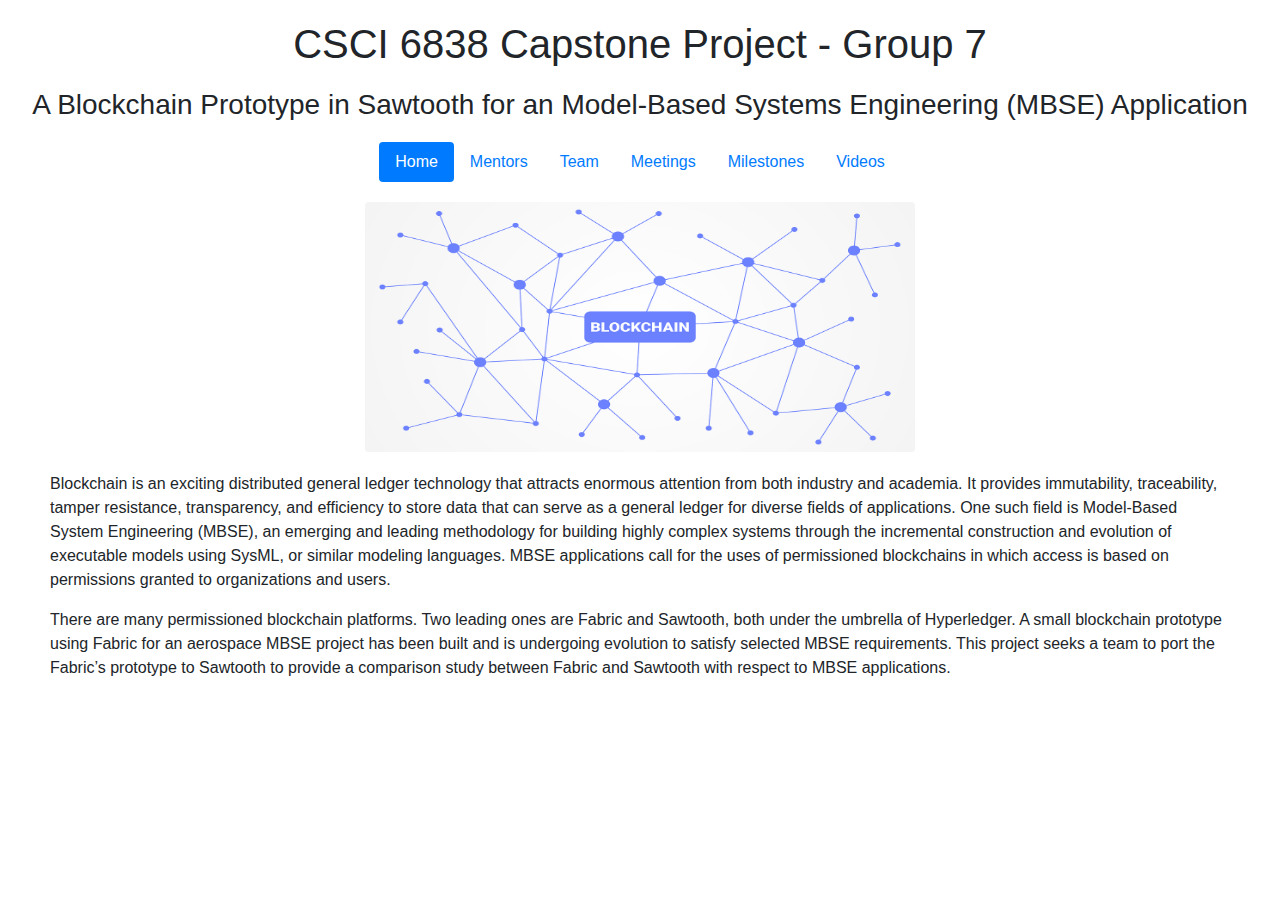
<file: index.html>
<!doctype html>
<html lang="en">
<head>
    <!-- Required meta tags -->
    <meta charset="utf-8">
    <meta name="viewport" content="width=device-width, initial-scale=1, shrink-to-fit=no">

    <!-- Bootstrap CSS -->
    <link rel="stylesheet" href="https://stackpath.bootstrapcdn.com/bootstrap/4.4.1/css/bootstrap.min.css" integrity="sha384-Vkoo8x4CGsO3+Hhxv8T/Q5PaXtkKtu6ug5TOeNV6gBiFeWPGFN9MuhOf23Q9Ifjh" crossorigin="anonymous">
    <link rel="stylesheet" href="css/main.css">
    <title>Group 7 Capstone Project</title>
</head>
<body>
<h1>CSCI 6838 Capstone Project - Group 7</h1>
<h3>A Blockchain Prototype in Sawtooth for an Model-Based Systems Engineering (MBSE) Application</h3>
<ul class="nav nav-pills justify-content-center">
    <li class="nav-item">
        <a class="nav-link active" href="index.html">Home</a>
    </li>
    <li class="nav-item">
        <a class="nav-link" href="mentors.html">Mentors</a>
    </li>
    <li class="nav-item">
        <a class="nav-link" href="team.html">Team</a>
    </li>
    <li class="nav-item">
        <a class="nav-link" href="meetings.html">Meetings</a>
    </li>
    <li class="nav-item">
        <a class="nav-link" href="milestones.html">Milestones</a>
    </li>
    <li class="nav-item">
        <a class="nav-link" href="videos.html">Videos</a>
    </li>
</ul>
<img src="img/blockchain-3277335_1280.png" class="rounded mx-auto d-block blockchain" alt="...">
<p>
    Blockchain is an exciting distributed general ledger technology that attracts enormous attention from both industry and academia. It provides immutability, traceability, tamper resistance, transparency, and efficiency to store data that can serve as a general ledger for diverse fields of applications. One such field is Model-Based System Engineering (MBSE), an emerging and leading methodology for building highly complex systems through the incremental construction and evolution of executable models using SysML, or similar modeling languages. MBSE applications call for the uses of permissioned blockchains in which access is based on permissions granted to organizations and users.
</p>
<p>
    There are many permissioned blockchain platforms. Two leading ones are Fabric and Sawtooth, both under the umbrella of Hyperledger. A small blockchain prototype using Fabric for an aerospace MBSE project has been built and is undergoing evolution to satisfy selected MBSE requirements. This project seeks a team to port the Fabric’s prototype to Sawtooth to provide a comparison study between Fabric and Sawtooth with respect to MBSE applications.
</p>


<!-- Optional JavaScript -->
<!-- jQuery first, then Popper.js, then Bootstrap JS -->
<script src="https://code.jquery.com/jquery-3.4.1.slim.min.js" integrity="sha384-J6qa4849blE2+poT4WnyKhv5vZF5SrPo0iEjwBvKU7imGFAV0wwj1yYfoRSJoZ+n" crossorigin="anonymous"></script>
<script src="https://cdn.jsdelivr.net/npm/popper.js@1.16.0/dist/umd/popper.min.js" integrity="sha384-Q6E9RHvbIyZFJoft+2mJbHaEWldlvI9IOYy5n3zV9zzTtmI3UksdQRVvoxMfooAo" crossorigin="anonymous"></script>
<script src="https://stackpath.bootstrapcdn.com/bootstrap/4.4.1/js/bootstrap.min.js" integrity="sha384-wfSDF2E50Y2D1uUdj0O3uMBJnjuUD4Ih7YwaYd1iqfktj0Uod8GCExl3Og8ifwB6" crossorigin="anonymous"></script>
</body>
</html>
</file>
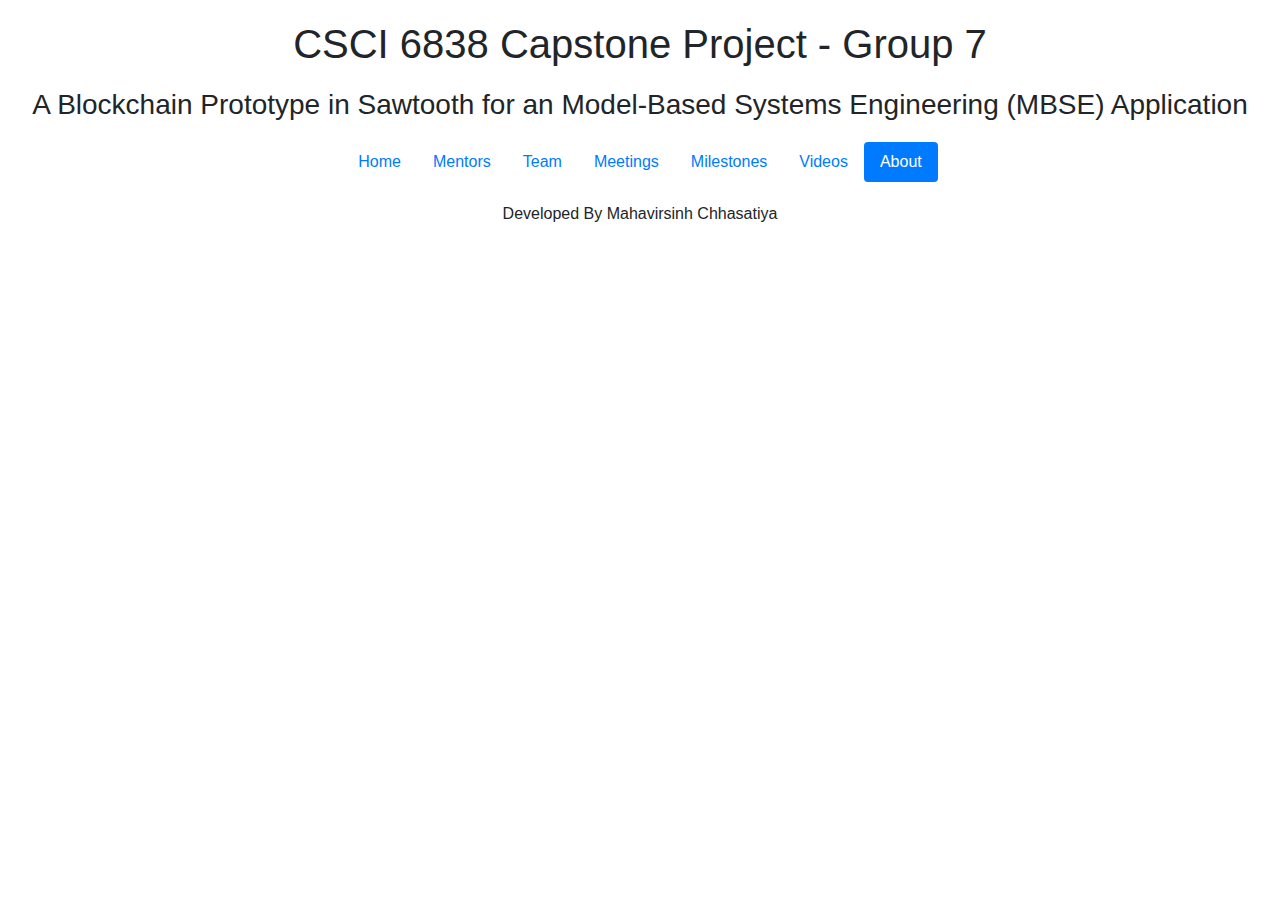
<file: about.html>
<!doctype html>
<html lang="en">
<head>
    <!-- Required meta tags -->
    <meta charset="utf-8">
    <meta name="viewport" content="width=device-width, initial-scale=1, shrink-to-fit=no">

    <!-- Bootstrap CSS -->
    <link rel="stylesheet" href="https://stackpath.bootstrapcdn.com/bootstrap/4.4.1/css/bootstrap.min.css" integrity="sha384-Vkoo8x4CGsO3+Hhxv8T/Q5PaXtkKtu6ug5TOeNV6gBiFeWPGFN9MuhOf23Q9Ifjh" crossorigin="anonymous">
    <link rel="stylesheet" href="css/main.css">
    <title>Group 7 Capstone Project</title>
</head>
<body>

<h1>CSCI 6838 Capstone Project - Group 7</h1>
<h3>A Blockchain Prototype in Sawtooth for an Model-Based Systems Engineering (MBSE) Application</h3>
<ul class="nav nav-pills justify-content-center">
    <li class="nav-item">
        <a class="nav-link" href="index.html">Home</a>
    </li>
    <li class="nav-item">
        <a class="nav-link" href="mentors.html">Mentors</a>
    </li>
    <li class="nav-item">
        <a class="nav-link" href="team.html">Team</a>
    </li>
    <li class="nav-item">
        <a class="nav-link" href="meetings.html">Meetings</a>
    </li>
    <li class="nav-item">
        <a class="nav-link" href="milestones.html">Milestones</a>
    </li>
    <li class="nav-item">
        <a class="nav-link" href="videos.html">Videos</a>
    </li>
    <li class="nav-item">
        <a class="nav-link active" href="about.html">About</a>
    </li>
</ul>
<p style="text-align: center">Developed By Mahavirsinh Chhasatiya</p>


<!-- Optional JavaScript -->
<!-- jQuery first, then Popper.js, then Bootstrap JS -->
<script src="https://code.jquery.com/jquery-3.4.1.slim.min.js" integrity="sha384-J6qa4849blE2+poT4WnyKhv5vZF5SrPo0iEjwBvKU7imGFAV0wwj1yYfoRSJoZ+n" crossorigin="anonymous"></script>
<script src="https://cdn.jsdelivr.net/npm/popper.js@1.16.0/dist/umd/popper.min.js" integrity="sha384-Q6E9RHvbIyZFJoft+2mJbHaEWldlvI9IOYy5n3zV9zzTtmI3UksdQRVvoxMfooAo" crossorigin="anonymous"></script>
<script src="https://stackpath.bootstrapcdn.com/bootstrap/4.4.1/js/bootstrap.min.js" integrity="sha384-wfSDF2E50Y2D1uUdj0O3uMBJnjuUD4Ih7YwaYd1iqfktj0Uod8GCExl3Og8ifwB6" crossorigin="anonymous"></script>
</body>
</html>
</file>
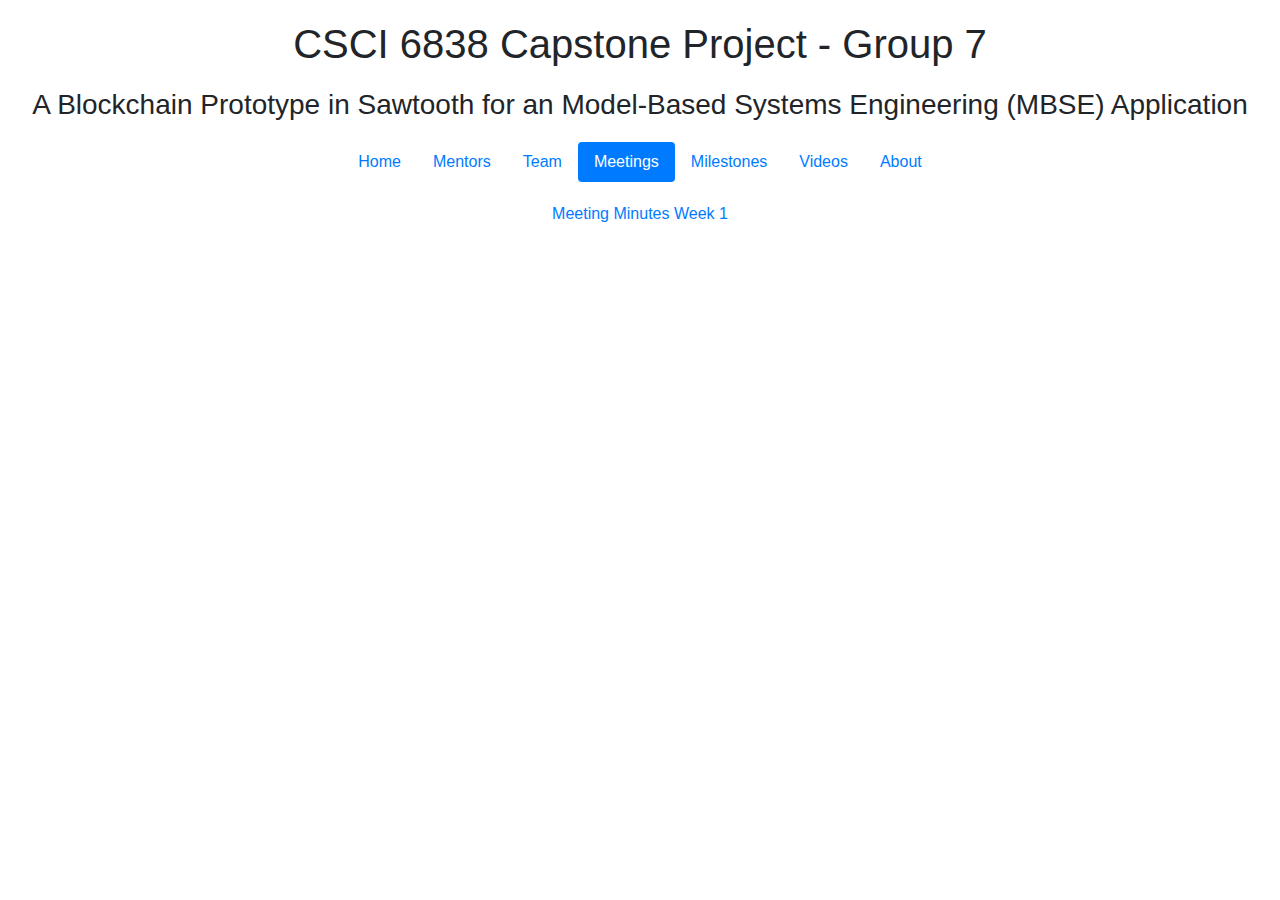
<file: meetings.html>
<!doctype html>
<html lang="en">
<head>
    <!-- Required meta tags -->
    <meta charset="utf-8">
    <meta name="viewport" content="width=device-width, initial-scale=1, shrink-to-fit=no">

    <!-- Bootstrap CSS -->
    <link rel="stylesheet" href="https://stackpath.bootstrapcdn.com/bootstrap/4.4.1/css/bootstrap.min.css" integrity="sha384-Vkoo8x4CGsO3+Hhxv8T/Q5PaXtkKtu6ug5TOeNV6gBiFeWPGFN9MuhOf23Q9Ifjh" crossorigin="anonymous">
    <link rel="stylesheet" href="css/main.css">
    <title>Group 7 Capstone Project</title>
</head>
<body>
<h1>CSCI 6838 Capstone Project - Group 7</h1>
<h3>A Blockchain Prototype in Sawtooth for an Model-Based Systems Engineering (MBSE) Application</h3>
<ul class="nav nav-pills justify-content-center">
    <li class="nav-item">
        <a class="nav-link" href="index.html">Home</a>
    </li>
    <li class="nav-item">
        <a class="nav-link" href="mentors.html">Mentors</a>
    </li>
    <li class="nav-item">
        <a class="nav-link" href="team.html">Team</a>
    </li>
    <li class="nav-item">
        <a class="nav-link active" href="meetings.html">Meetings</a>
    </li>
    <li class="nav-item">
        <a class="nav-link" href="milestones.html">Milestones</a>
    </li>
    <li class="nav-item">
        <a class="nav-link" href="videos.html">Videos</a>
    </li>
    <li class="nav-item">
        <a class="nav-link" href="about.html">About</a>
    </li>
</ul>
<div style="text-align: center">
    <a class="meeting_doc" href="doc/meeting_minutes/Mentor%20Meeting%20Minutes-Week1.pdf" target="_blank">Meeting Minutes Week 1</a>
</div>

<!-- Optional JavaScript -->
<!-- jQuery first, then Popper.js, then Bootstrap JS -->
<script src="https://code.jquery.com/jquery-3.4.1.slim.min.js" integrity="sha384-J6qa4849blE2+poT4WnyKhv5vZF5SrPo0iEjwBvKU7imGFAV0wwj1yYfoRSJoZ+n" crossorigin="anonymous"></script>
<script src="https://cdn.jsdelivr.net/npm/popper.js@1.16.0/dist/umd/popper.min.js" integrity="sha384-Q6E9RHvbIyZFJoft+2mJbHaEWldlvI9IOYy5n3zV9zzTtmI3UksdQRVvoxMfooAo" crossorigin="anonymous"></script>
<script src="https://stackpath.bootstrapcdn.com/bootstrap/4.4.1/js/bootstrap.min.js" integrity="sha384-wfSDF2E50Y2D1uUdj0O3uMBJnjuUD4Ih7YwaYd1iqfktj0Uod8GCExl3Og8ifwB6" crossorigin="anonymous"></script>
</body>
</html>
</file>
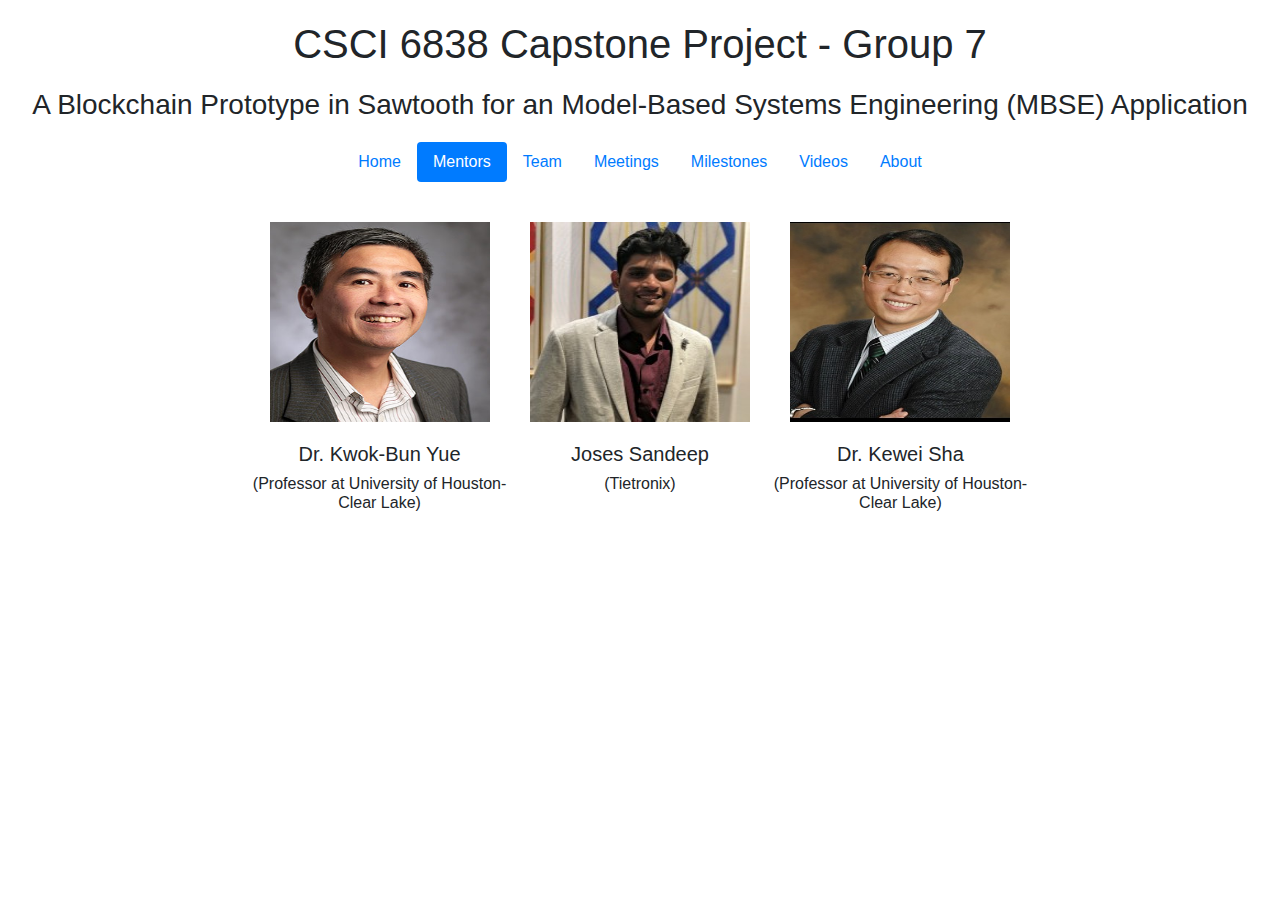
<file: mentors.html>
<!doctype html>
<html lang="en">
<head>
    <!-- Required meta tags -->
    <meta charset="utf-8">
    <meta name="viewport" content="width=device-width, initial-scale=1, shrink-to-fit=no">

    <!-- Bootstrap CSS -->
    <link rel="stylesheet" href="https://stackpath.bootstrapcdn.com/bootstrap/4.4.1/css/bootstrap.min.css" integrity="sha384-Vkoo8x4CGsO3+Hhxv8T/Q5PaXtkKtu6ug5TOeNV6gBiFeWPGFN9MuhOf23Q9Ifjh" crossorigin="anonymous">
    <link rel="stylesheet" href="css/main.css">
    <title>Group 7 Capstone Project</title>
</head>
<body>
<h1>CSCI 6838 Capstone Project - Group 7</h1>
<h3>A Blockchain Prototype in Sawtooth for an Model-Based Systems Engineering (MBSE) Application</h3>
<ul class="nav nav-pills justify-content-center">
    <li class="nav-item">
        <a class="nav-link" href="index.html">Home</a>
    </li>
    <li class="nav-item">
        <a class="nav-link active" href="mentors.html">Mentors</a>
    </li>
    <li class="nav-item">
        <a class="nav-link" href="team.html">Team</a>
    </li>
    <li class="nav-item">
        <a class="nav-link" href="meetings.html">Meetings</a>
    </li>
    <li class="nav-item">
        <a class="nav-link" href="milestones.html">Milestones</a>
    </li>
    <li class="nav-item">
        <a class="nav-link" href="videos.html">Videos</a>
    </li>
    <li class="nav-item">
        <a class="nav-link" href="about.html">About</a>
    </li>
</ul>
<!--<div>-->
<!--    <img class="rounded yue" src="img/unnamed.jpg" alt="bun yue">-->
<!--    <p style="text-align: center">Dr. Kwok-Bun Yue (Professor at University of Houston-Clear Lake)</p>-->
<!--    <img class="rounded mx-auto yue" src="img/0.jpeg" alt="joses sandeep">-->
<!--    <p style="text-align: center">Joses Sandeep (Tietronix)</p>-->
<!--</div>-->
<div>
    <ul class="team-ul">
        <li class="loc-caption team-li">
            <img id="loc1" src="img/unnamed.jpg"  alt="no_image"/>
            <h5>Dr. Kwok-Bun Yue</h5>
            <h6>(Professor at University of Houston-Clear Lake)</h6>
        </li>
        <li class="loc-caption team-li" >
            <img id="loc1" src="img/0.jpeg" alt="no_image" />
            <h5>Joses Sandeep</h5>
            <h6>(Tietronix)</h6>
        </li>
        <li class="loc-caption team-li" >
            <img id="loc1" src="img/kewei.jpg" alt="no_image" />
            <h5>Dr. Kewei Sha </h5>
            <h6>(Professor at University of Houston-Clear Lake)</h6>
        </li>


    </ul>

</div>


<!-- Optional JavaScript -->
<!-- jQuery first, then Popper.js, then Bootstrap JS -->
<script src="https://code.jquery.com/jquery-3.4.1.slim.min.js" integrity="sha384-J6qa4849blE2+poT4WnyKhv5vZF5SrPo0iEjwBvKU7imGFAV0wwj1yYfoRSJoZ+n" crossorigin="anonymous"></script>
<script src="https://cdn.jsdelivr.net/npm/popper.js@1.16.0/dist/umd/popper.min.js" integrity="sha384-Q6E9RHvbIyZFJoft+2mJbHaEWldlvI9IOYy5n3zV9zzTtmI3UksdQRVvoxMfooAo" crossorigin="anonymous"></script>
<script src="https://stackpath.bootstrapcdn.com/bootstrap/4.4.1/js/bootstrap.min.js" integrity="sha384-wfSDF2E50Y2D1uUdj0O3uMBJnjuUD4Ih7YwaYd1iqfktj0Uod8GCExl3Og8ifwB6" crossorigin="anonymous"></script>
</body>
</html>
</file>
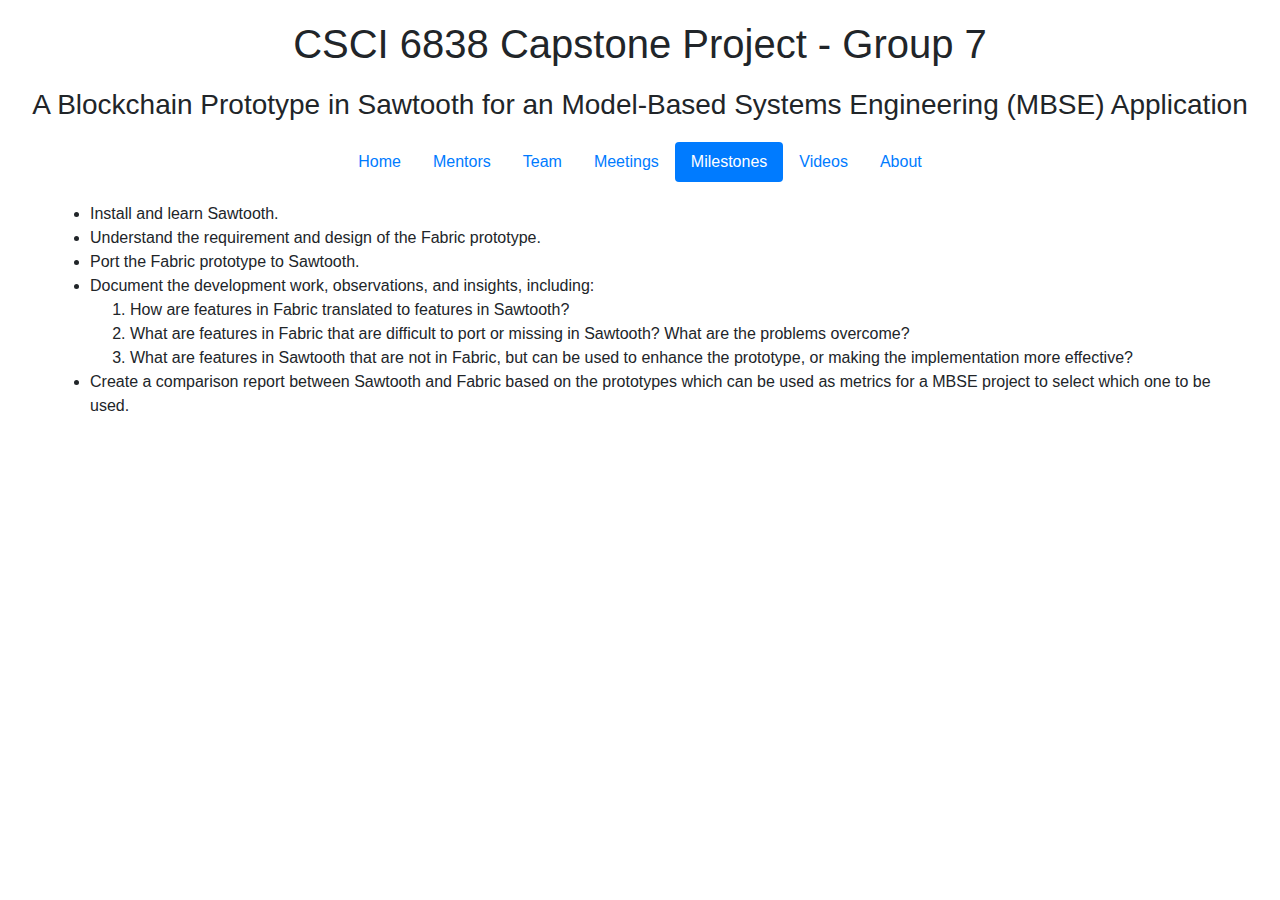
<file: milestones.html>
<!doctype html>
<html lang="en">
<head>
    <!-- Required meta tags -->
    <meta charset="utf-8">
    <meta name="viewport" content="width=device-width, initial-scale=1, shrink-to-fit=no">

    <!-- Bootstrap CSS -->
    <link rel="stylesheet" href="https://stackpath.bootstrapcdn.com/bootstrap/4.4.1/css/bootstrap.min.css" integrity="sha384-Vkoo8x4CGsO3+Hhxv8T/Q5PaXtkKtu6ug5TOeNV6gBiFeWPGFN9MuhOf23Q9Ifjh" crossorigin="anonymous">
    <link rel="stylesheet" href="css/main.css">
    <title>Group 7 Capstone Project</title>
</head>
<body>
<h1>CSCI 6838 Capstone Project - Group 7</h1>
<h3>A Blockchain Prototype in Sawtooth for an Model-Based Systems Engineering (MBSE) Application</h3>
<ul class="nav nav-pills justify-content-center">
    <li class="nav-item">
        <a class="nav-link" href="index.html">Home</a>
    </li>
    <li class="nav-item">
        <a class="nav-link" href="mentors.html">Mentors</a>
    </li>
    <li class="nav-item">
        <a class="nav-link" href="team.html">Team</a>
    </li>
    <li class="nav-item">
        <a class="nav-link" href="meetings.html">Meetings</a>
    </li>
    <li class="nav-item">
        <a class="nav-link active" href="milestones.html">Milestones</a>
    </li>
    <li class="nav-item">
        <a class="nav-link" href="videos.html">Videos</a>
    </li>
    <li class="nav-item">
        <a class="nav-link" href="about.html">About</a>
    </li>
</ul>
<div>
    <ul style="margin-left: 50px; margin-right: 50px;">
        <li>Install and learn Sawtooth.</li>
        <li>Understand the requirement and design of the Fabric prototype.</li>
        <li>Port the Fabric prototype to Sawtooth.</li>
        <li>Document the development work, observations, and insights, including:
            <ol>
                <li>How are features in Fabric translated to features in Sawtooth?</li>
                <li>What are features in Fabric that are difficult to port or missing in Sawtooth? What are the problems overcome?</li>
                <li>What are features in Sawtooth that are not in Fabric, but can be used to enhance the prototype, or making the implementation more effective?</li>
            </ol>
        </li>
        <li>Create a comparison report between Sawtooth and Fabric based on the prototypes which can be used as metrics for a MBSE project to select which one to be used.</li>
    </ul>
</div>




<!-- Optional JavaScript -->
<!-- jQuery first, then Popper.js, then Bootstrap JS -->
<script src="https://code.jquery.com/jquery-3.4.1.slim.min.js" integrity="sha384-J6qa4849blE2+poT4WnyKhv5vZF5SrPo0iEjwBvKU7imGFAV0wwj1yYfoRSJoZ+n" crossorigin="anonymous"></script>
<script src="https://cdn.jsdelivr.net/npm/popper.js@1.16.0/dist/umd/popper.min.js" integrity="sha384-Q6E9RHvbIyZFJoft+2mJbHaEWldlvI9IOYy5n3zV9zzTtmI3UksdQRVvoxMfooAo" crossorigin="anonymous"></script>
<script src="https://stackpath.bootstrapcdn.com/bootstrap/4.4.1/js/bootstrap.min.js" integrity="sha384-wfSDF2E50Y2D1uUdj0O3uMBJnjuUD4Ih7YwaYd1iqfktj0Uod8GCExl3Og8ifwB6" crossorigin="anonymous"></script>
</body>
</html>
</file>
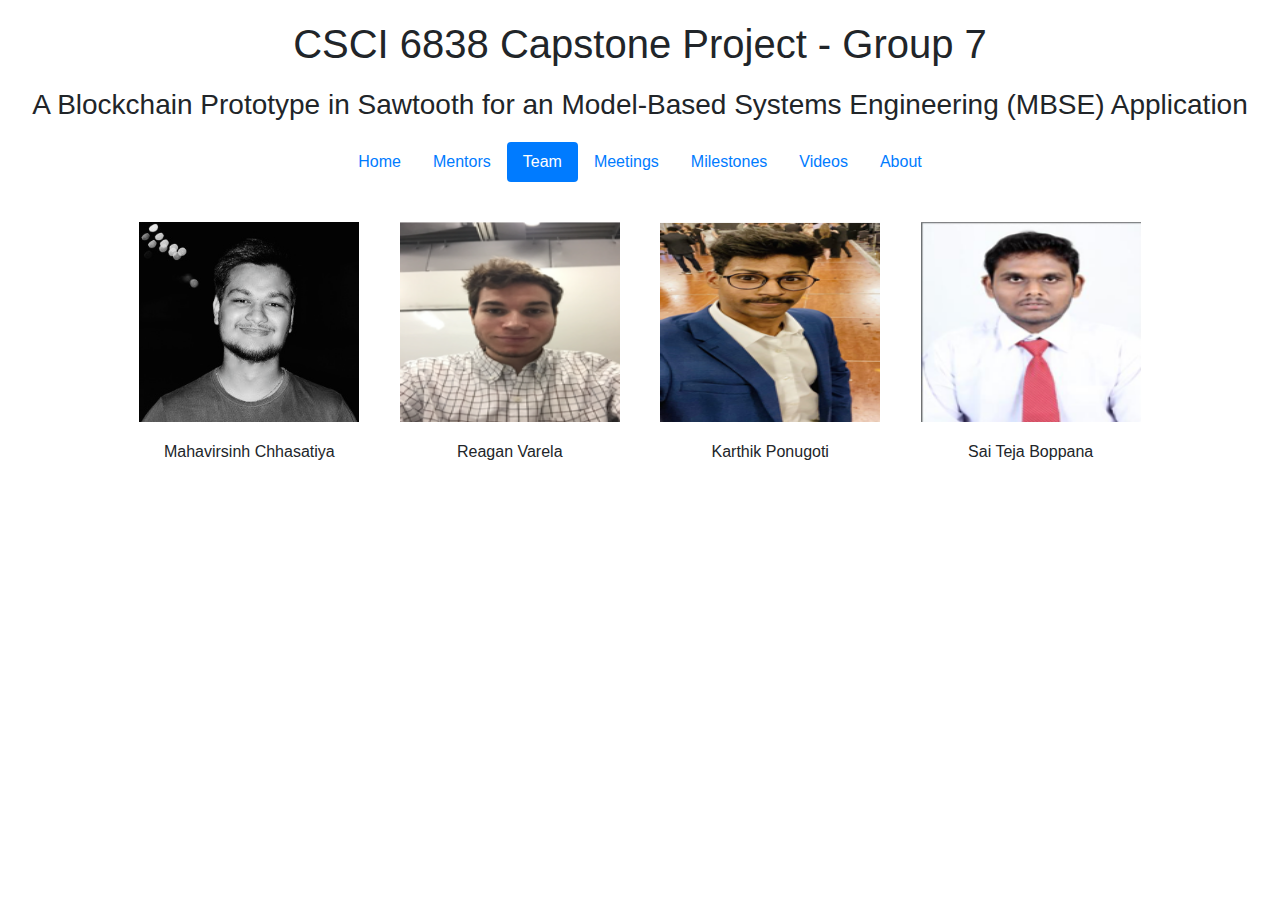
<file: team.html>
<!doctype html>
<html lang="en">
<head>
    <!-- Required meta tags -->
    <meta charset="utf-8">
    <meta name="viewport" content="width=device-width, initial-scale=1, shrink-to-fit=no">

    <!-- Bootstrap CSS -->
    <link rel="stylesheet" href="https://stackpath.bootstrapcdn.com/bootstrap/4.4.1/css/bootstrap.min.css"
          integrity="sha384-Vkoo8x4CGsO3+Hhxv8T/Q5PaXtkKtu6ug5TOeNV6gBiFeWPGFN9MuhOf23Q9Ifjh" crossorigin="anonymous">
    <link rel="stylesheet" href="css/main.css">
    <title>Group 7 Capstone Project</title>
</head>
<body>
<h1>CSCI 6838 Capstone Project - Group 7</h1>
<h3>A Blockchain Prototype in Sawtooth for an Model-Based Systems Engineering (MBSE) Application</h3>
<ul class="nav nav-pills justify-content-center">
    <li class="nav-item">
        <a class="nav-link" href="index.html">Home</a>
    </li>
    <li class="nav-item">
        <a class="nav-link" href="mentors.html">Mentors</a>
    </li>
    <li class="nav-item">
        <a class="nav-link active" href="team.html">Team</a>
    </li>
    <li class="nav-item">
        <a class="nav-link" href="meetings.html">Meetings</a>
    </li>
    <li class="nav-item">
        <a class="nav-link" href="milestones.html">Milestones</a>
    </li>
    <li class="nav-item">
        <a class="nav-link" href="videos.html">Videos</a>
    </li>
    <li class="nav-item">
        <a class="nav-link" href="about.html">About</a>
    </li>
</ul>

<div>
    <ul class="team-ul">
        <li class="loc-caption team-li">
            <img id="loc1" src="img/Untitled.png"  alt="no_image"/>
            <h6>Mahavirsinh Chhasatiya</h6>
        </li>
        <li class="loc-caption team-li" >
            <img id="loc1" src="img/Picture1.png" alt="no_image" />
            <h6>Reagan Varela</h6>
        </li>
        <li class="loc-caption team-li" >
            <img id="loc1" src="img/Picture2.png" alt="no_image" />
            <h6>Karthik Ponugoti</h6>
        </li>
        <li class="loc-caption team-li">
            <img id="loc1" src="img/Picture3.png" alt="no image"/>
            <h6>Sai Teja Boppana</h6>
        </li>

    </ul>

</div>





<!-- Optional JavaScript -->
<!-- jQuery first, then Popper.js, then Bootstrap JS -->
<script src="https://code.jquery.com/jquery-3.4.1.slim.min.js"
        integrity="sha384-J6qa4849blE2+poT4WnyKhv5vZF5SrPo0iEjwBvKU7imGFAV0wwj1yYfoRSJoZ+n"
        crossorigin="anonymous"></script>
<script src="https://cdn.jsdelivr.net/npm/popper.js@1.16.0/dist/umd/popper.min.js"
        integrity="sha384-Q6E9RHvbIyZFJoft+2mJbHaEWldlvI9IOYy5n3zV9zzTtmI3UksdQRVvoxMfooAo"
        crossorigin="anonymous"></script>
<script src="https://stackpath.bootstrapcdn.com/bootstrap/4.4.1/js/bootstrap.min.js"
        integrity="sha384-wfSDF2E50Y2D1uUdj0O3uMBJnjuUD4Ih7YwaYd1iqfktj0Uod8GCExl3Og8ifwB6"
        crossorigin="anonymous"></script>
</body>
</html>
</file>
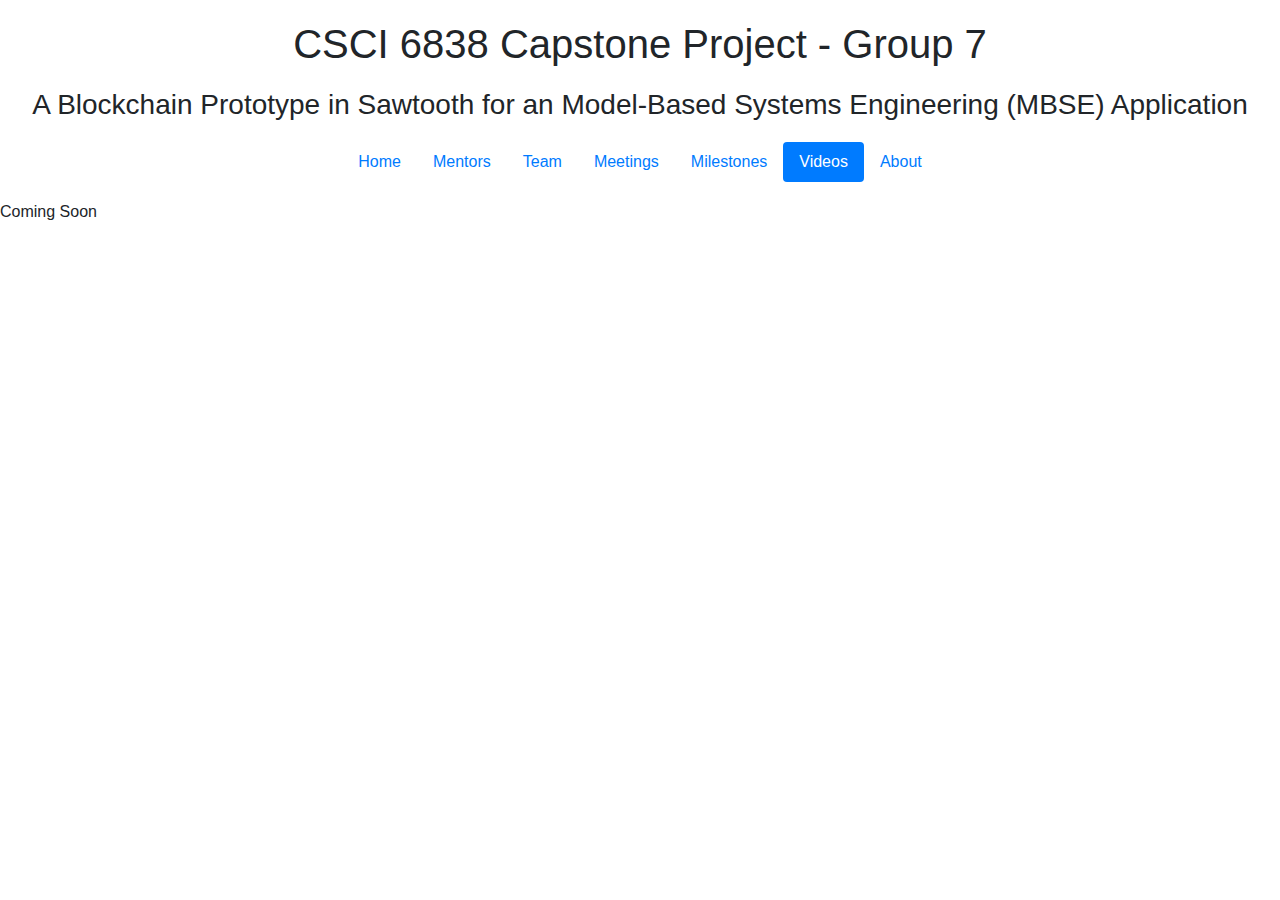
<file: videos.html>
<!doctype html>
<html lang="en">
<head>
    <!-- Required meta tags -->
    <meta charset="utf-8">
    <meta name="viewport" content="width=device-width, initial-scale=1, shrink-to-fit=no">

    <!-- Bootstrap CSS -->
    <link rel="stylesheet" href="https://stackpath.bootstrapcdn.com/bootstrap/4.4.1/css/bootstrap.min.css" integrity="sha384-Vkoo8x4CGsO3+Hhxv8T/Q5PaXtkKtu6ug5TOeNV6gBiFeWPGFN9MuhOf23Q9Ifjh" crossorigin="anonymous">
    <link rel="stylesheet" href="css/main.css">
    <title>Group 7 Capstone Project</title>
</head>
<body>
<h1>CSCI 6838 Capstone Project - Group 7</h1>
<h3>A Blockchain Prototype in Sawtooth for an Model-Based Systems Engineering (MBSE) Application</h3>
<ul class="nav nav-pills justify-content-center">
    <li class="nav-item">
        <a class="nav-link" href="index.html">Home</a>
    </li>
    <li class="nav-item">
        <a class="nav-link" href="mentors.html">Mentors</a>
    </li>
    <li class="nav-item">
        <a class="nav-link" href="team.html">Team</a>
    </li>
    <li class="nav-item">
        <a class="nav-link" href="meetings.html">Meetings</a>
    </li>
    <li class="nav-item">
        <a class="nav-link" href="milestones.html">Milestones</a>
    </li>
    <li class="nav-item">
        <a class="nav-link active" href="videos.html">Videos</a>
    </li>
    <li class="nav-item">
        <a class="nav-link" href="about.html">About</a>
    </li>
</ul>
<h6 class="comming">Coming Soon</h6>



<!-- Optional JavaScript -->
<!-- jQuery first, then Popper.js, then Bootstrap JS -->
<script src="https://code.jquery.com/jquery-3.4.1.slim.min.js" integrity="sha384-J6qa4849blE2+poT4WnyKhv5vZF5SrPo0iEjwBvKU7imGFAV0wwj1yYfoRSJoZ+n" crossorigin="anonymous"></script>
<script src="https://cdn.jsdelivr.net/npm/popper.js@1.16.0/dist/umd/popper.min.js" integrity="sha384-Q6E9RHvbIyZFJoft+2mJbHaEWldlvI9IOYy5n3zV9zzTtmI3UksdQRVvoxMfooAo" crossorigin="anonymous"></script>
<script src="https://stackpath.bootstrapcdn.com/bootstrap/4.4.1/js/bootstrap.min.js" integrity="sha384-wfSDF2E50Y2D1uUdj0O3uMBJnjuUD4Ih7YwaYd1iqfktj0Uod8GCExl3Og8ifwB6" crossorigin="anonymous"></script>
</body>
</html>
</file>
<file: css/main.css>
h1,h3 {
    text-align: center;
    margin-top: 20px;
}

p{
    margin-left: 50px;
    margin-right: 50px;
}
img {
    height: 250px;
    width: 550px;
    margin-top: 20px;
    margin-bottom: 20px;
}
.nav{
    margin-bottom: 20px;
    margin-top: 20px;
    font-size: medium;
}
.footer {
    left: 0;
    bottom: 0;
    width: 100%;
    text-align: center;
    margin-bottom: 10px;
    flex-shrink: 0;
}
.men{
    margin-left: 50px;
    margin-right: 50px;
    font-size: large;
}

.yue{
    height: 200px;
    width: 200px;
    display: block;
    margin-left: auto;
    margin-right: auto;
}


.loc-caption:before {
    content: attr(title);
    display: block;
}

.team-ul {
    text-align: center;
    padding: 0;
}

.team-li {
    width: 20%;
    display: inline-block;
    vertical-align: top;
}

.team-li img {
    height: 200px;
    width: 220px;
}
</file>
